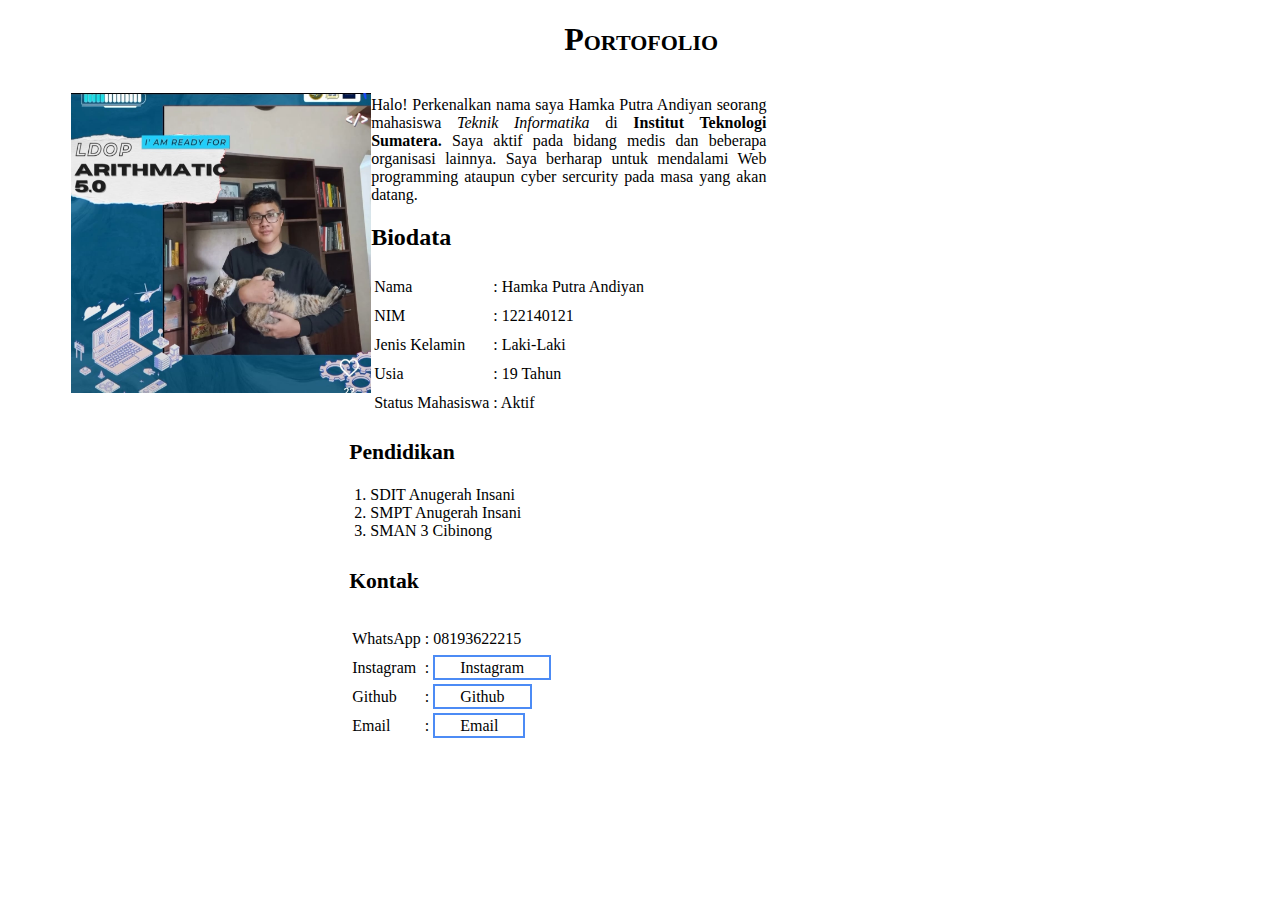
<file: index.html>
<!DOCTYPE html>
<html lang="en">
<head>
    <meta charset="UTF-8">
    <meta name="viewport" content="width=device-width, initial-scale=1.0">
    <title>Portofolio Hamka</title>
    <link rel="stylesheet" href="style.css">
</head>
<body>
    <h1> Portofolio</h1>
   <img src="/foto/WhatsApp Image 2023-09-20 at 21.18.35.jpg" alt="Error" class="resize">
    <p id="nama" > Halo! Perkenalkan nama saya Hamka Putra Andiyan seorang mahasiswa <i>Teknik Informatika</i> di 
    <b>Institut Teknologi Sumatera. </b>Saya aktif pada bidang medis dan beberapa organisasi lainnya. Saya berharap untuk mendalami
    Web programming ataupun cyber sercurity pada masa yang akan datang.</p>
    
    <h2> Biodata</h2>
    <table border="0.9">
        <tr>
            <td>Nama</td>
            <td>: Hamka Putra Andiyan</td>
        </tr>
        <tr>
            <td>NIM</td>
            <td>: 122140121</td>
        </tr>
        <tr>
            <td>Jenis Kelamin</td>
            <td>: Laki-Laki</td>
        </tr>
        <tr>
            <td>Usia</td>
            <td>: 19 Tahun</td>
        </tr>
        <tr>
            <td>Status Mahasiswa</td>
            <td>: Aktif</td>
        </tr>
        
    </table>

    <h3>Pendidikan</h3>
    <ol id="ol1">
        <li>SDIT Anugerah Insani</li>
        <li>SMPT Anugerah Insani</li>
        <li>SMAN 3 Cibinong</li>
    </ol>

    <h4> Kontak</h4>
    <table id="tabel1" border="0.1">

        <tr>
            <td> WhatsApp </td>
            <td>: 08193622215</td>    
        </tr>

        <tr>
            <td> Instagram</td>
            <td>: <a href="https://instagram.com/hamka_hpa?igshid=OGQ5ZDc2ODk2ZA==" class="button" target="_blank" >Instagram</a></td>
        </tr>

        <tr>
            <td id="td1"> Github</td>
            <td>: <a href="https://github.com/AcePilots" class="button" target="_blank">Github</a></td>
        </tr>

        <tr>
            <td>Email</td>
            <td>: <a href="mailto:Hamka.122140121@student.itera.ac.id" class="button" target="_blank">Email</a></td>
        </tr>
    </table>

   
</body>
</html>
</file>
<file: style.css>
h1 {
    font-family: 'Times New Roman', Times, serif;
    font-variant: small-caps;
    font-weight: bold;
    margin-left: 44%;

}
.resize {
    width:300px;
    height: 300px;
    margin-left: 5%;
    float: left ;
    margin-top: 1%;
}

p#nama {
    margin-top: 3%;
    margin-left: 27%;
    margin-right : 40%;
    text-align: justify;
}
h2{
    
    margin-left: 27%;
   
}

table {
    margin-left: 27%;
}
td {
    line-height: 25px;
}
h3{
    font-size: 135%;
    margin-left: 27%;
}
ol{
    margin-left: 25.5%;
}

h4{
    font-size: 135%;
    margin-left: 27%;
}
.button {
    background-color: rgb(255, 255, 255);
    color: rgb(0, 0, 0);
    border: 2px solid #4C8BF5; 
    transition-duration: 0.4s;
    padding: 2px 25px;
    text-decoration: none;

  }
  
.button:hover {
    background-color: #4C8BF5; 
    color: rgb(255, 255, 255);
  }
</file>
